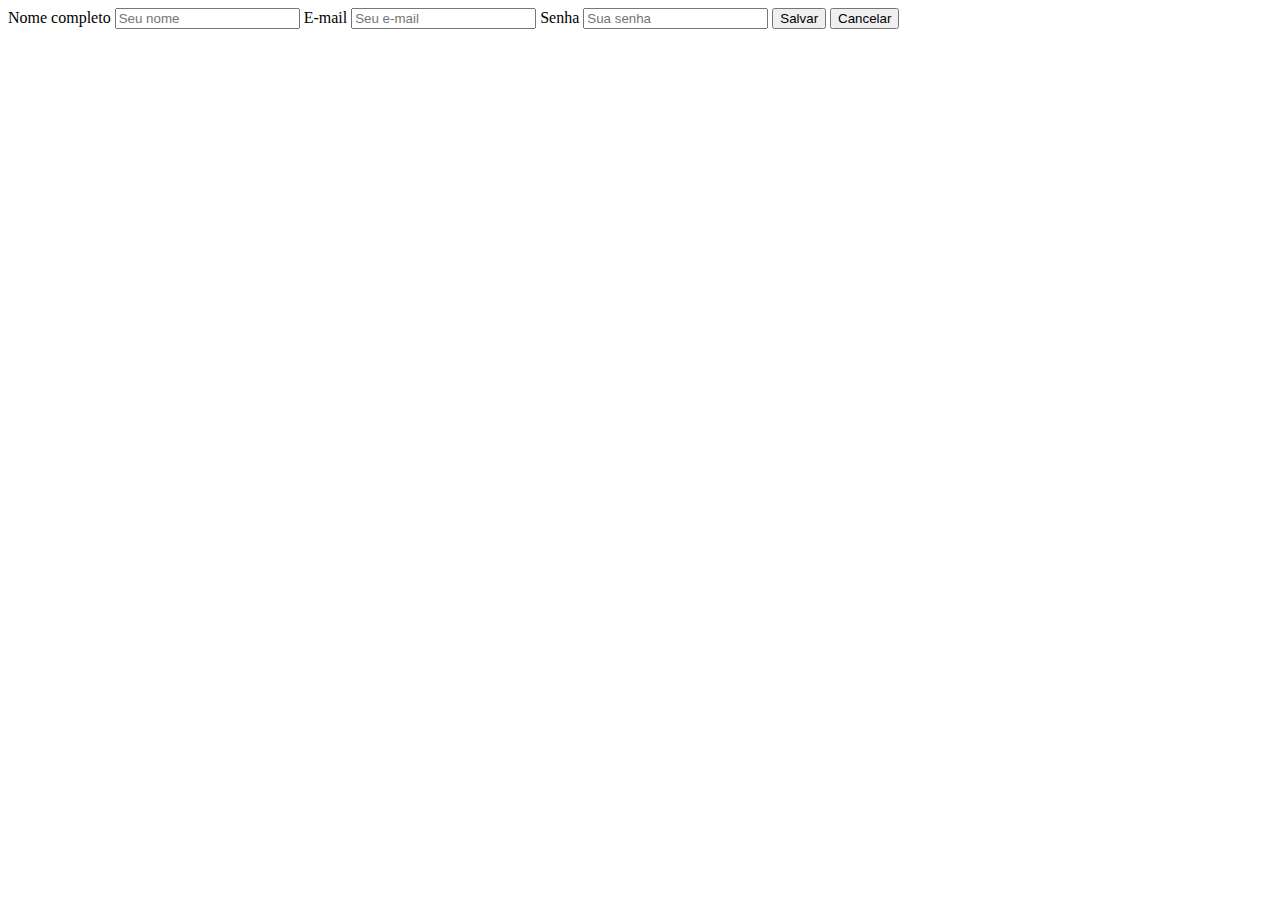
<file: templates/dados.html>
<!DOCTYPE html>
<html lang="pt-br">
<head>
    <meta charset="UTF-8">
    <title>alteracao de dados pessoais</title>
</head>
<body>

<div class="container">
    <div class="form-area">
        <form>
            <label for="nome">Nome completo</label>
            <input type="text" id="nome" placeholder="Seu nome" required>

            <label for="email">E-mail</label>
            <input type="email" id="email" placeholder="Seu e-mail" required>

            <label for="senha">Senha</label>
            <input type="password" id="senha" placeholder="Sua senha" required>
           
            <button type="submit">Salvar</button>
            <button type="submit">Cancelar</button>
        </form>
    </div>
</div>
</body>
</html>
</file>
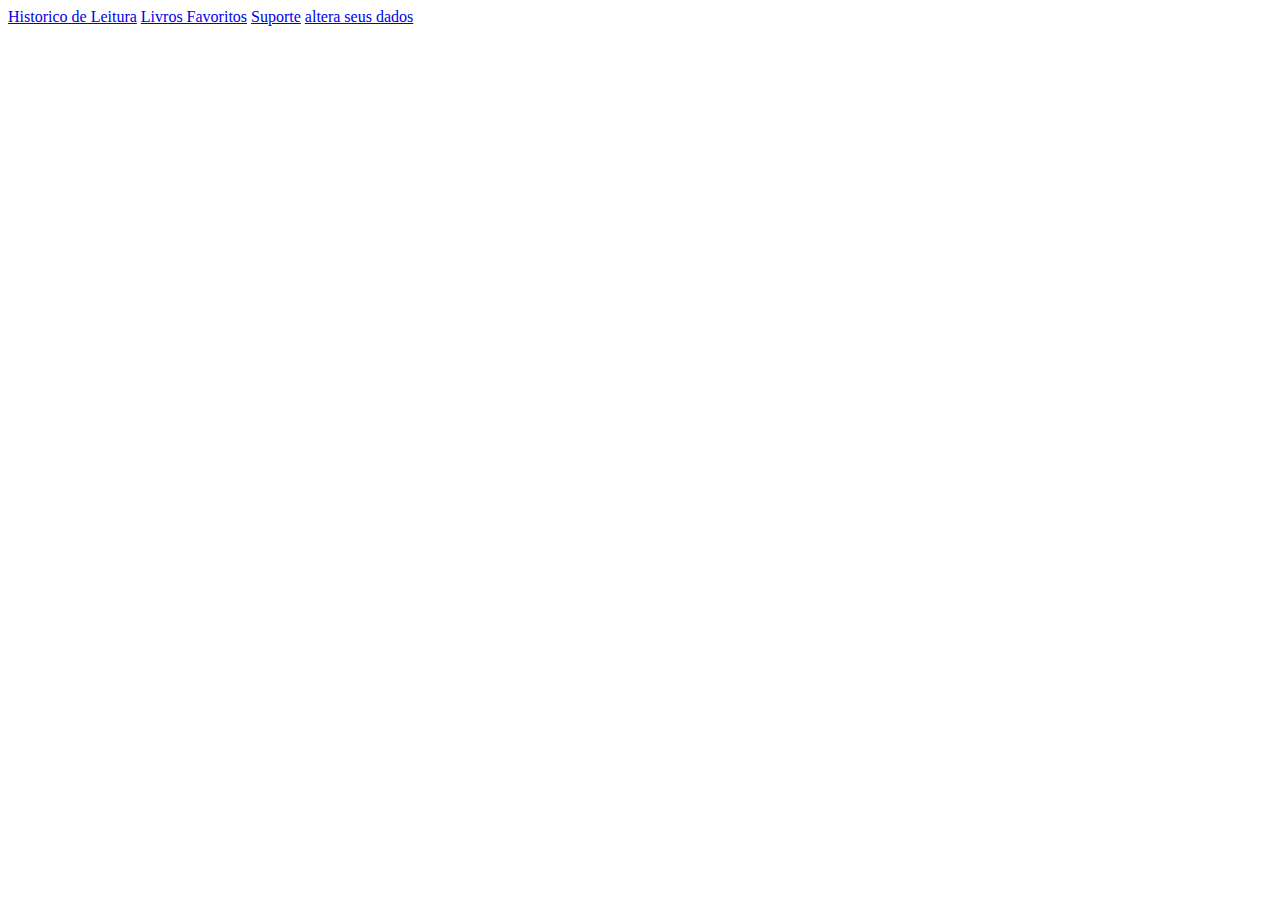
<file: templates/perfil.html>
<!DOCTYPE html>
<html lang="en">
<head>
    <meta charset="UTF-8">
    <meta name="viewport" content="width=device-width, initial-scale=1.0">
    <title>perfil</title>
</head>
<body>
    
    <div class="informacoes">
        <a href="historico" class="nav-link">Historico de Leitura</a>
        <a href="favoritos" class="nav-link">Livros Favoritos</a>
        <a href="suporte_create" class="nav-link">Suporte</a>
        <a href="alteracao de dados" class="nav-link">altera seus dados</a>
    </div>

</body>
</html>
</file>
